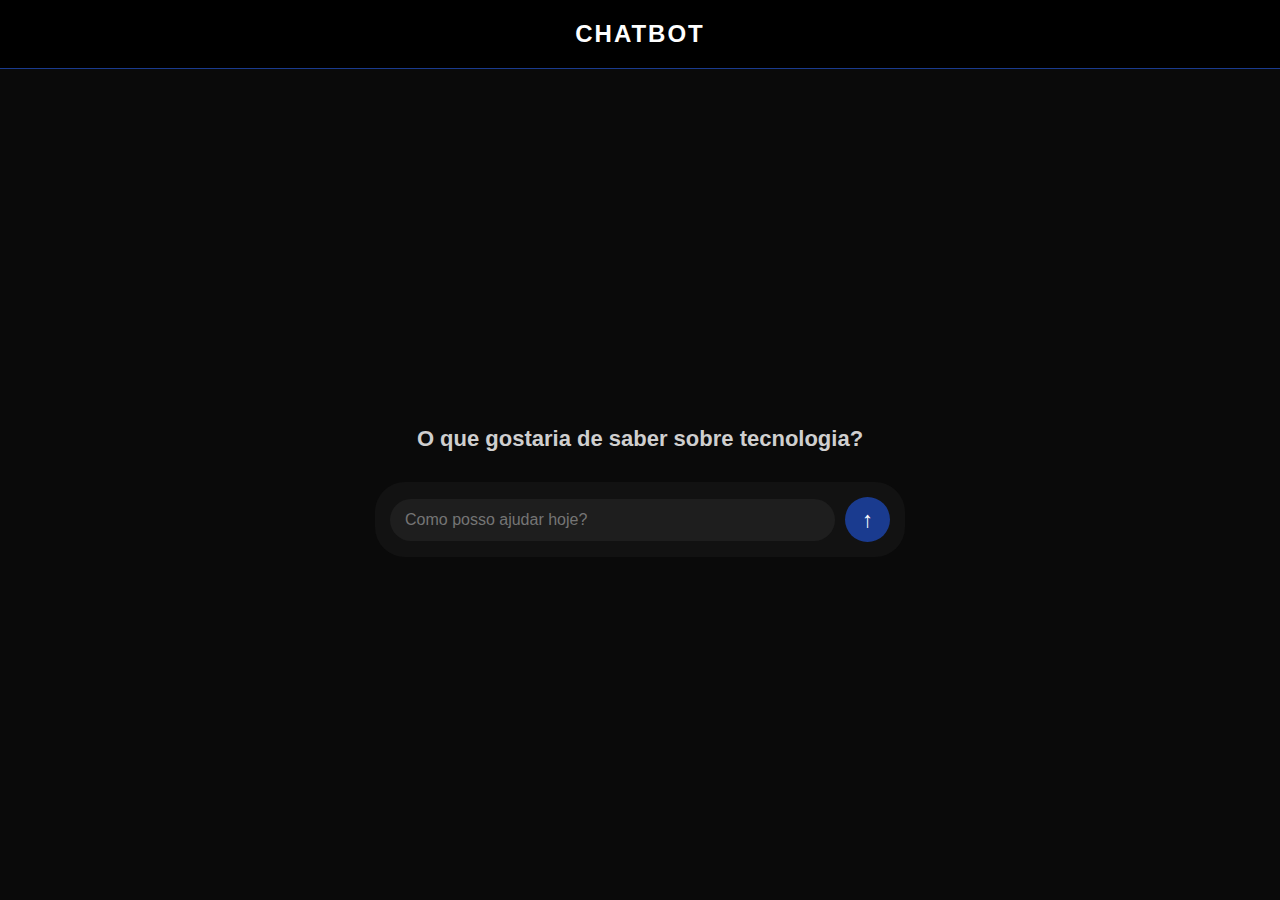
<file: chat.html>
<!DOCTYPE html>
<html lang="pt-br">

<head>
  <meta charset="UTF-8" />
  <meta name="viewport" content="width=device-width, initial-scale=1.0" />
  <title>Chatbot Tecnologia</title>
  <link rel="stylesheet" href="src/styles/chat.css" />
</head>

<body>
  <header>
    <div class="navbar">
      <h2>CHATBOT</h2>
    </div>
  </header>

  <main>
    <h1>O que gostaria de saber sobre tecnologia?</h1>
    <div class="chat-input">
      <input type="text" id="userInput" placeholder="Como posso ajudar hoje?" />
      <button id="sendBtn">↑</button>
    </div>
  </main>

  <script>
    const input = document.getElementById("userInput");
    const button = document.getElementById("sendBtn");

    button.addEventListener("click", () => {
      const userText = input.value.trim();
      if (userText) {
        alert("Você perguntou: " + userText);
        input.value = "";
      }
    });
  </script>
  
<script src="src/javascript/chat.js"></script>
</body>
</html>
</file>
<file: src/styles/chat.css>
body {
  margin: 0;
  font-family: 'Poppins', sans-serif;
  background-color: #0a0a0a;
  color: #fff;
  display: flex;
  flex-direction: column;
  height: 100vh;
}

header {
  background-color: #000;
  padding: 20px;
  border-bottom: 1px solid #1a3b8f;
  position: relative;
}

.navbar {
  display: flex;
  justify-content: center; /* Centraliza o texto CHATBOT */
  align-items: center;
  position: relative; /* Permite posicionar o ícone */
}

.navbar h2 {
  margin: 0;
  font-size: 24px;
  letter-spacing: 2px;
  color: #fff;
}

main {
  flex: 1;
  display: flex;
  flex-direction: column;
  justify-content: center;
  align-items: center;
  text-align: center;
  padding: 20px;
}

main h1 {
  font-size: 22px;
  margin-bottom: 30px;
  color: #cfcfcf;
}

.chat-input {
  display: flex;
  justify-content: center;
  align-items: center;
  gap: 10px;
  background-color: #121212;
  padding: 15px;
  border-radius: 30px;
  width: 100%;
  max-width: 500px;
}

.chat-input input {
  flex: 1;
  padding: 12px 15px;
  border: none;
  outline: none;
  border-radius: 25px;
  font-size: 16px;
  background-color: #1e1e1e;
  color: white;
}

.chat-input button {
  background-color: #1a3b8f;
  color: white;
  border: none;
  border-radius: 50%;
  width: 45px;
  height: 45px;
  cursor: pointer;
  font-size: 22px;
  transition: background-color 0.3s, transform 0.2s;
}

.chat-input button:hover {
  background-color: #2c54d1;
  transform: scale(1.1);
}
</file>
